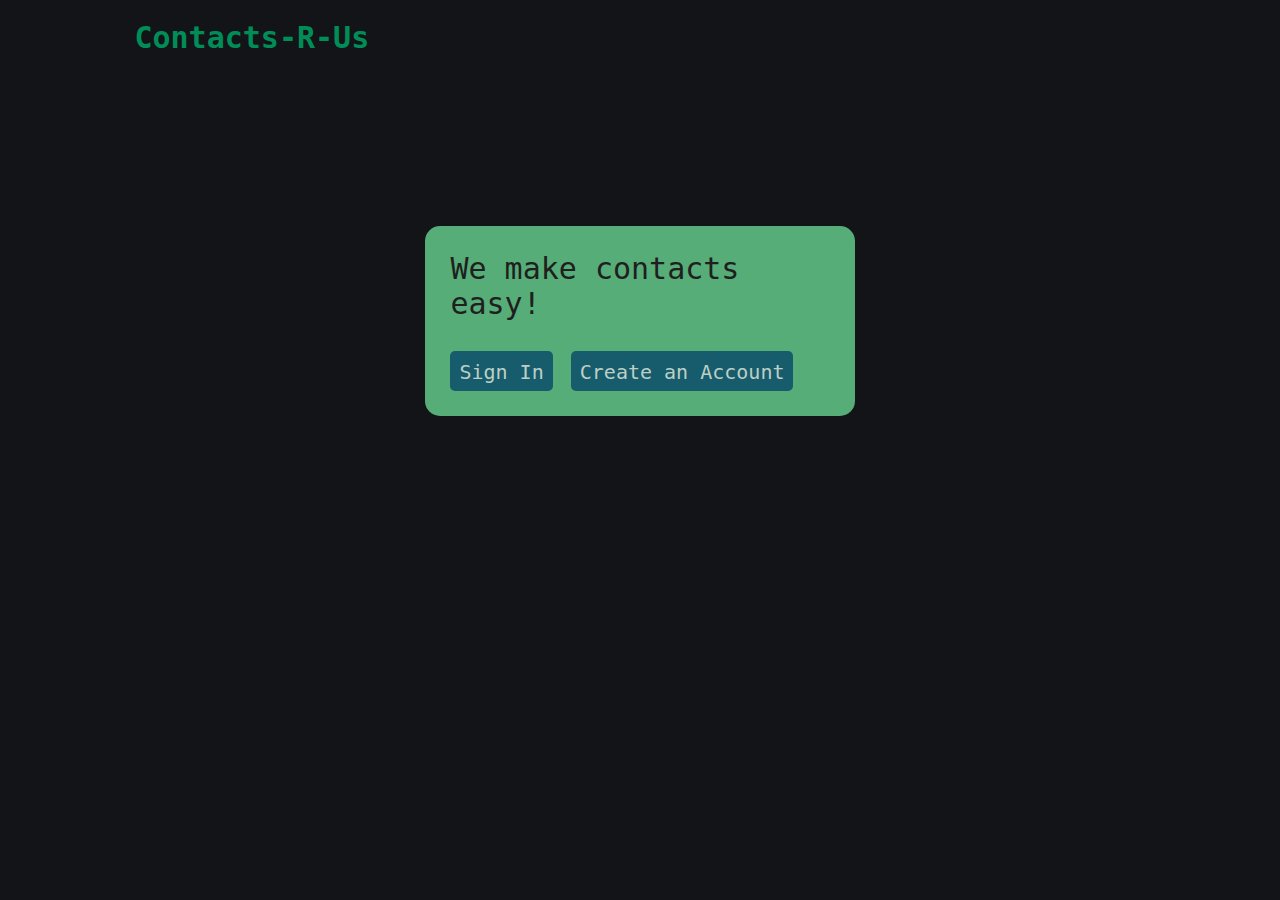
<file: index.html>
<!DOCTYPE html>
<html>

<head>

    <title>Contacts-R-Us</title>
    <!--Change title when name comes-->

    <link rel="stylesheet" type="text/css" href="css/style.css">
    <script type="text/javascript" src="js/code.js"></script>
</head>

<body>
    <header>
        <div class="header__container">
            <h2><a id="link" href="index.html">Contacts-R-Us</a></h2>
        </div>

        <div class="header__side">

        </div>
        
    </header>
    
    <div class="LoginDiv">
        
        <div class="index__text">We make contacts easy!</div>
        <p class="small"></p>
        <button type="button" id="loginButton" class="buttons" onclick="doSignIn();"> Sign In </button>
        
        <button type="button" id="loginButton" class="buttons" onclick="location.href = 'register.html'"> Create an Account </button>
        
        
        <span id="loginResult"></span>
    </div>
</body>

</html>
</file>
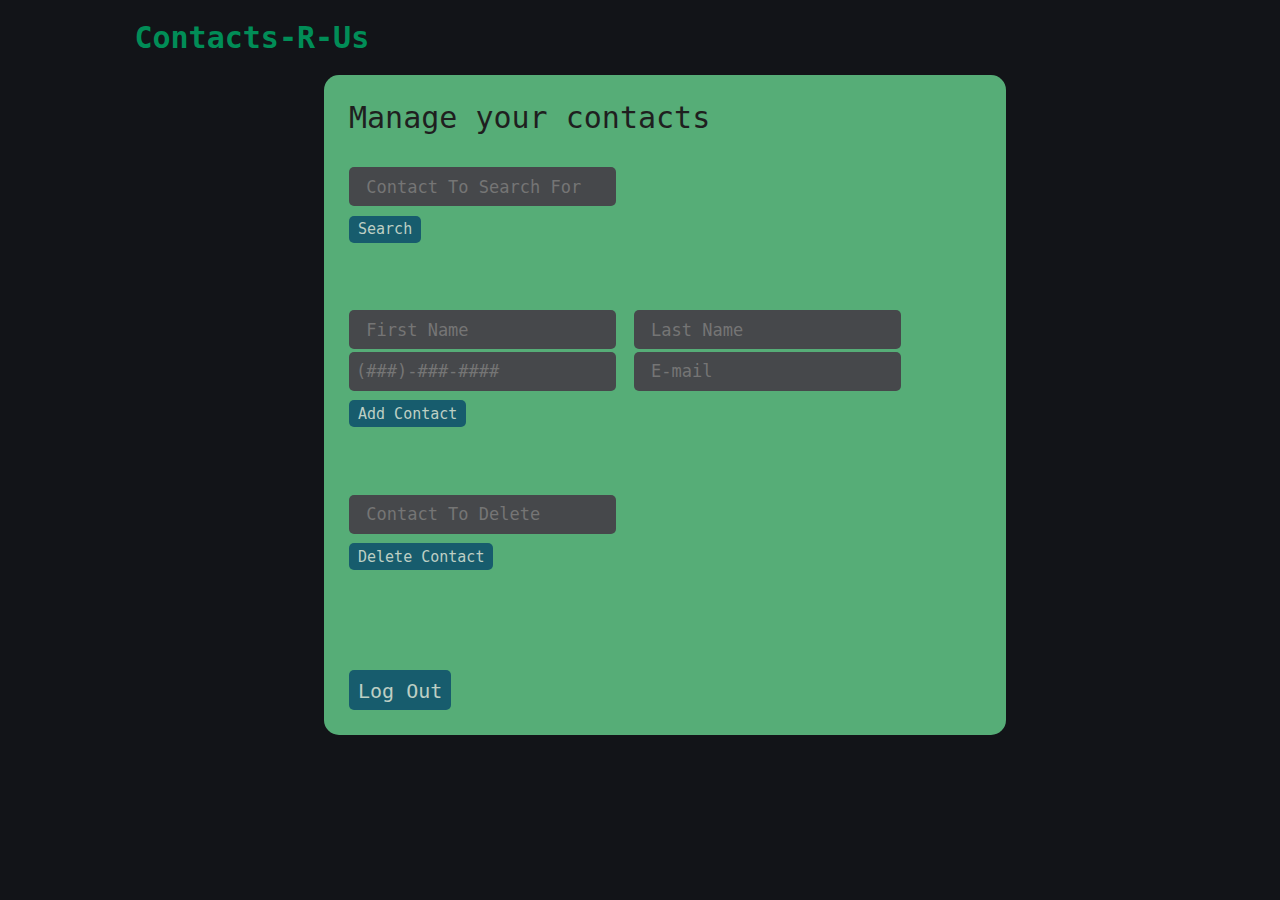
<file: contact.html>
<!DOCTYPE html>
<html>

<head>
    <meta name="viewport" content="width=device-width, intial-scale=1">

    <title>Contacts-R-us</title>
    <!--Change title when name comes-->

    <link rel="stylesheet" type="text/css" href="css/style.css">
    <script type="text/javascript" src="js/code.js"></script>
</head>

<body onload="welcoming();">
    <header>
        <h2><a id="link" href="index.html">Contacts-R-Us</a></h2>
    </header>
    <p class="big"></p>
<div id="accessUIDiv">
	
    <div class="index__text">Manage your contacts</div>
    <p class="big"></p>
	<input type="text" class="input__fields" id="searchText" placeholder=" Contact To Search For"/>
    <br />
	<button type="button" id="searchContactButton" class="manageButtons" onclick="searchContact();"> Search </button><br />
	<span id="contactSearchResult"></span>
	<p id="contactList">
	</p><br />
  <form>
	<input type="text" class="input__fields" id="addFirstName" placeholder=" First Name">
    <input type="text" class="input__fields" id="addLastName" placeholder=" Last Name">
    <input maxLength = "12" type="tel" class="input__fields" id="addPhoneNumber" placeholder="(###)-###-####" pattern = "[0-9]{3} [0-9]{3} [0-9]{4}" required>
    <input type="text" class="input__fields" id="addEmail" placeholder=" E-mail"><br />
	<button type="submit" id="addContactButton" class="manageButtons" onclick="addContact();"> Add Contact </button><br />
</form>
  <span id="contactAddResult"></span><br />

    <p class="big"></p>
    <input type="text" class="input__fields" id="contactText" placeholder=" Contact To Delete"><br />
	<button type="button" id="deleteContactButton" class="manageButtons" onclick="deleteContact();"> Delete Contact </button><br />
	<span id="contactDeleteResult"></span><br />

    <div id="loggedInDiv">
        <span id="userName"></span><br />

        <p class="big"></p>
        <button type="button" id="logoutButton" class="buttons" onclick="doLogout();"> Log Out </button>
    </div>
</div>

</body>
</html>
</file>
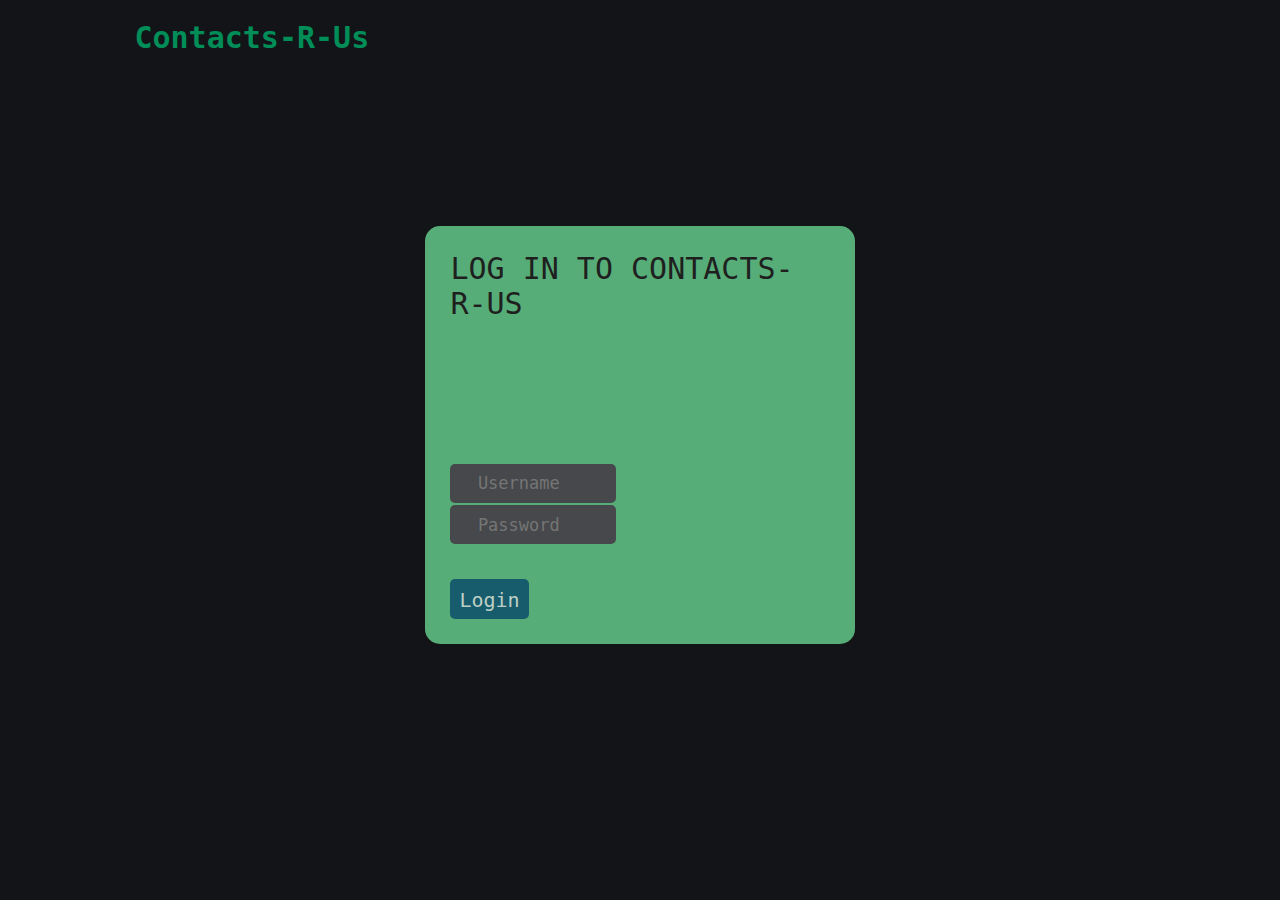
<file: login.html>
<!DOCTYPE html>
<html>

<head>

    <title>Contacts-R-Us</title>
    <!--Change title when name comes-->

    <link rel="stylesheet" type="text/css" href="css/style.css">
    <script type="text/javascript" src="js/code.js"></script>
</head>

<body>
    <header>
        <div class="header__container">
            <h2><a id="link" href="index.html">Contacts-R-Us</a></h2>
        </div>

        <div class="header__side">
            
        </div>
        
    </header>
    
    <div class="LoginDiv">
        <div class="log__text">LOG IN TO CONTACTS-R-US</div>
        <br /><br /><br /><br />

        <div class="log__container">
            <input type="text" class="input__fields" id="user" placeholder="  Username" required/><br />
            <input type="password" class="input__fields" id="password" placeholder="  Password" required/><br />
            <br />
            <button type="button" id="loginButton" class="buttons" onclick="doLogin();"> Login </button>
            <!--<P>New to the website?</P>-->
            <span id="loginResult"></span>

        </div>
        
    </div>
</body>

</html>
</file>
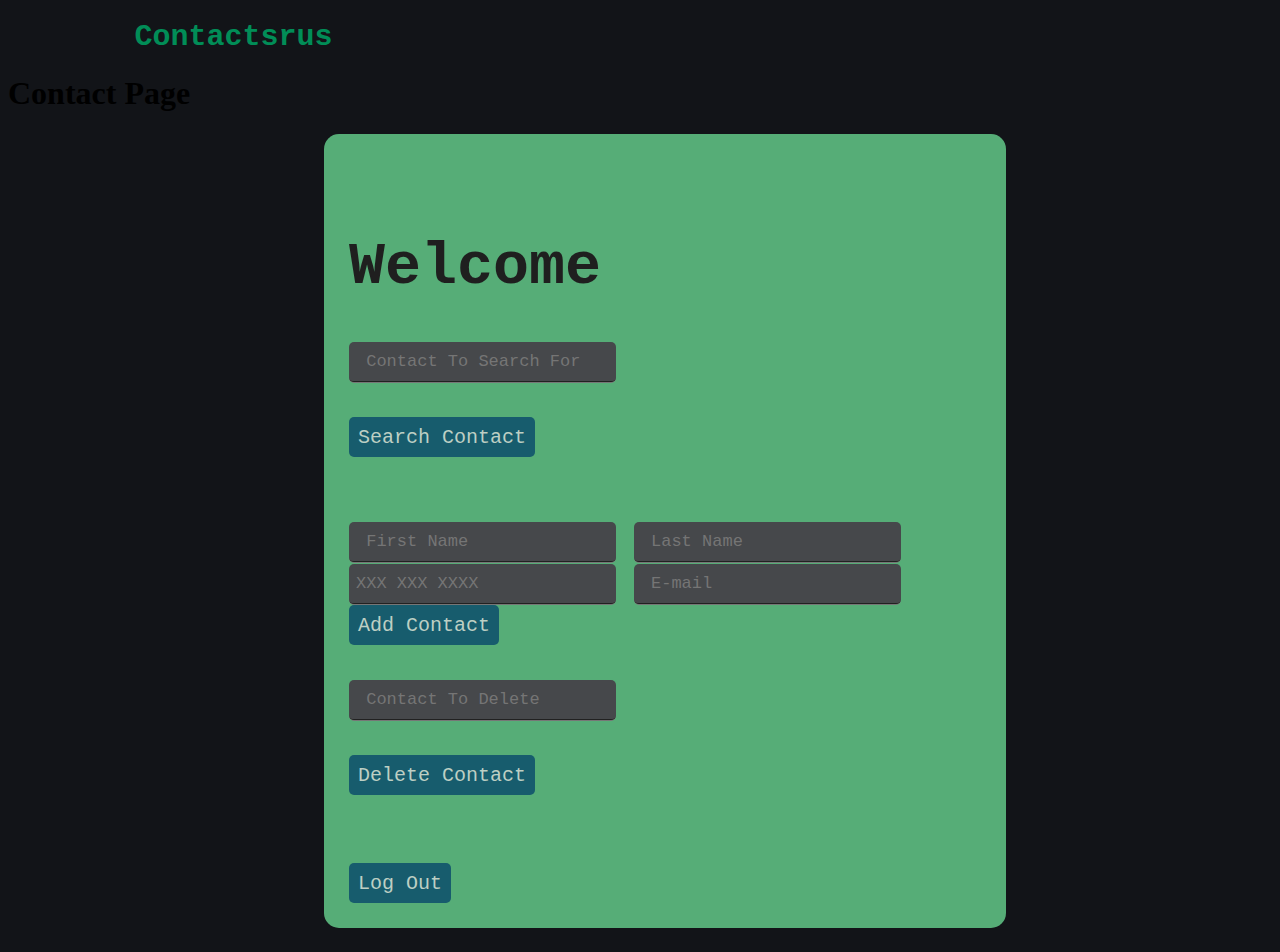
<file: oldcontact.html>
<!DOCTYPE html>
<html>

<head>
    <meta name="viewport" content="width=device-width, intial-scale=1">

    <title>Contacts-R-us</title>
    <!--Change title when name comes-->

    <link rel="stylesheet" type="text/css" href="css/style.css">
    <script type="text/javascript" src="js/code.js"></script>
</head>

<body onload="welcoming();">
    <header>
        <h2><a id="link" href="index.html">Contactsrus</a></h2>
    </header>

    <h1 id="title">Contact Page</h1>



<div id="accessUIDiv">
	<br />
    <h1 id="welcome"></h1>
	<input type="text" id="searchText" placeholder=" Contact To Search For"/><br /><br />
	<button type="button" id="searchContactButton" class="buttons" onclick="searchContact();"> Search Contact </button><br />
	<span id="contactSearchResult"></span>
	<p id="contactList">
	</p><br />
  <form>
	<input type="text" id="addFirstName" placeholder=" First Name">
    <input type="text" id="addLastName" placeholder=" Last Name">
    <input maxLength = "12" type="tel" id="addPhoneNumber" placeholder="XXX XXX XXXX" pattern = "[0-9]{3} [0-9]{3} [0-9]{4}" required>
    <input type="text" id="addEmail" placeholder=" E-mail"><br />
	<button type="submit" id="addContactButton" class="buttons" onclick="addContact();"> Add Contact </button><br />
</form>
  <span id="contactAddResult"></span><br />

    <input type="text" id="contactText" placeholder=" Contact To Delete"><br /><br />
	<button type="button" id="deleteContactButton" class="buttons" onclick="deleteContact();"> Delete Contact </button><br />
	<span id="contactDeleteResult"></span><br />

    <div id="loggedInDiv">
        <span id="userName"></span><br />
        <button type="button" id="logoutButton" class="buttons" onclick="doLogout();"> Log Out </button>
    </div>
</div>

</body>
</html>
</file>
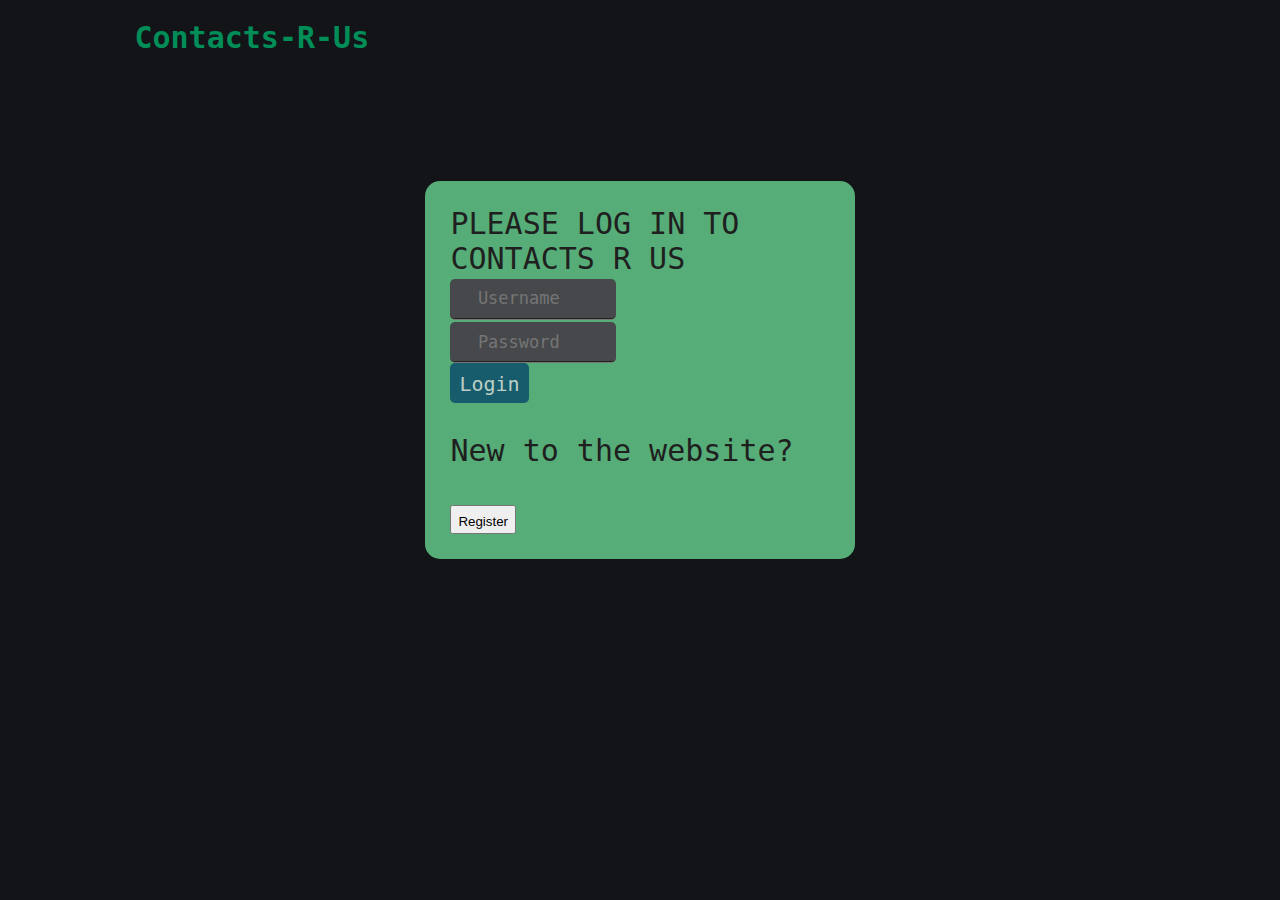
<file: oldindex.html>
<!DOCTYPE html>
<html>

<head>

    <title>Contacts-R-Us</title>
    <!--Change title when name comes-->

    <link rel="stylesheet" type="text/css" href="css/style.css">
    <script type="text/javascript" src="js/code.js"></script>
</head>

<body>
    <header>
        <h2><a id="link" href="index.html">Contacts-R-Us</a></h2>
    </header>
    
    <div class="LoginDiv">
        <span id="inner-title">PLEASE LOG IN TO CONTACTS R US</span><br />
        <input type="text" id="user" placeholder="  Username" required/><br />
        <input type="password" id="password" placeholder="  Password" required/><br />
        <button type="button" id="loginButton" class="buttons" onclick="doLogin();"> Login </button>
        <P>New to the website?</P>
        <form action="register.html"><button type="submit" value="regButton">Register</form>
        <span id="loginResult"></span>
    </div>
</body>

</html>
</file>
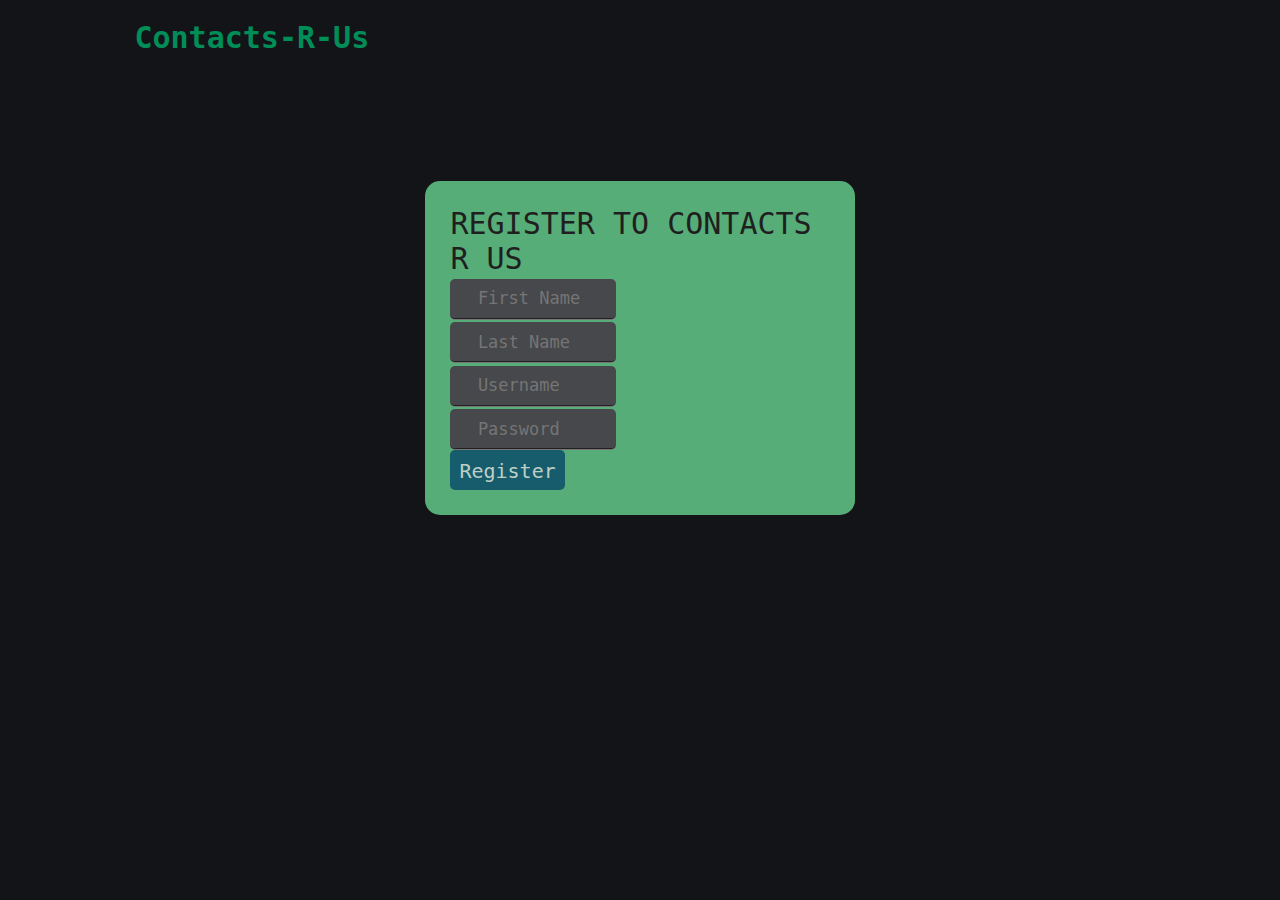
<file: oldregister.html>
<!DOCTYPE html>
<html>

<head>

    <title>Contacts-R-Us</title>
    <!--Change title when name comes-->

    <link rel="stylesheet" type="text/css" href="css/style.css">
    <script type="text/javascript" src="js/code.js"></script>
</head>

<body>
    <header>
        <h2><a id="link" href="index.html">Contacts-R-Us</a></h2>
    </header>
    
    <div class="LoginDiv"><!--Keep div like login for now-->
        <span id="inner-title">REGISTER TO CONTACTS R US</span><br />
        <input type="text" id="firstName" placeholder="  First Name" required/><br />
        <input type="text" id="lastName" placeholder="  Last Name" required/><br />
        <input type="text" id="user" placeholder="  Username" required/><br />
        <input type="password" id="password" placeholder="  Password" required/><br />
        <button type="button" id="registerButton" class="buttons" onclick="doRegister();"> Register </button>
        <span id="registerResult"></span>
    </div>
</body>

</html>
</file>
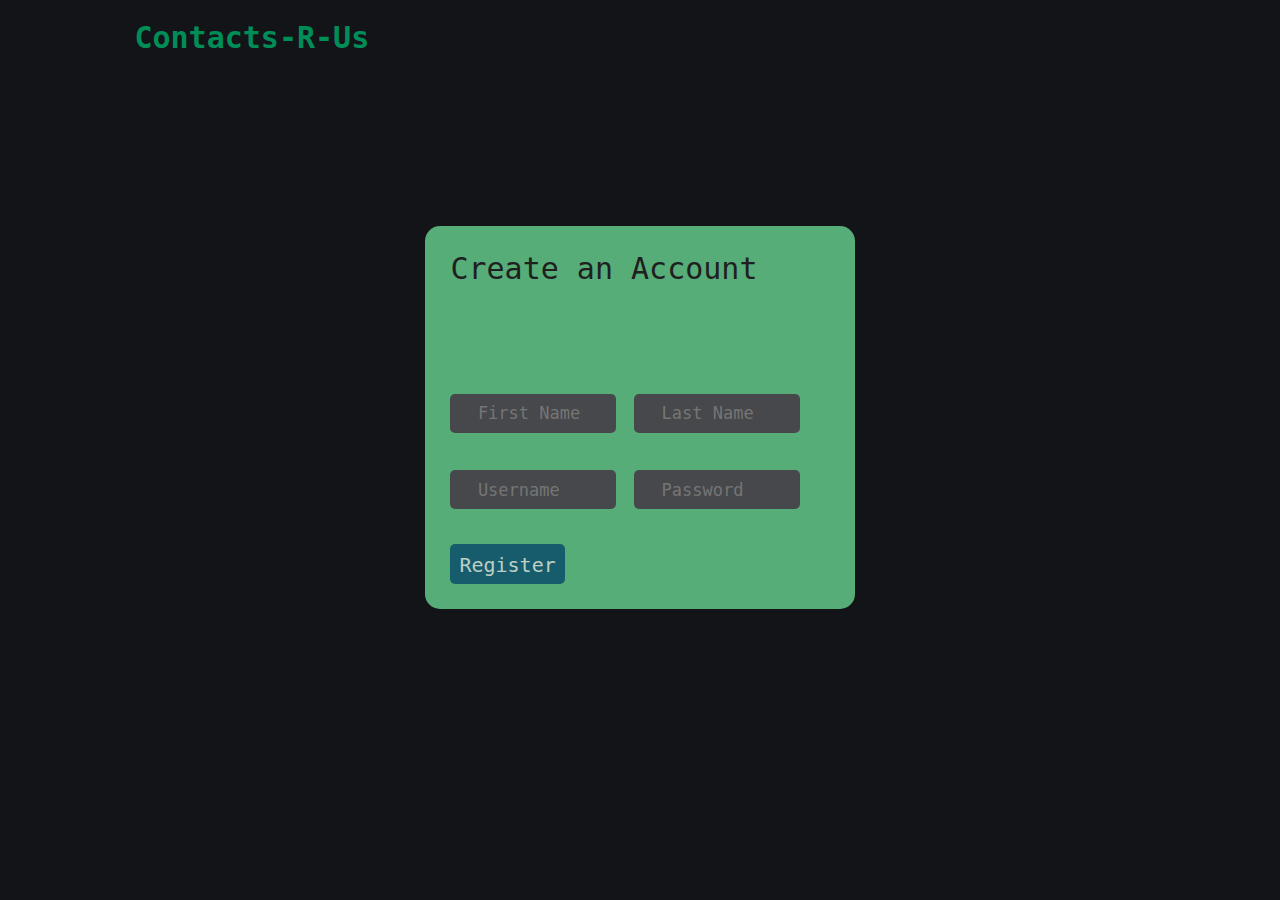
<file: register.html>
<!DOCTYPE html>
<html>

<head>

    <title>Contacts-R-Us</title>
    <!--Change title when name comes-->

    <link rel="stylesheet" type="text/css" href="css/style.css">
    <script type="text/javascript" src="js/code.js"></script>
</head>

<body>
    <header>
        <div class="header__container">
            <h2><a id="link" href="index.html">Contacts-R-Us</a></h2>
        </div>

        <div class="header__side">
            
        </div>
        
    </header>
    
    
    <div class="LoginDiv"><!--Keep div like login for now-->
        <span id="inner-title">Create an Account</span>
        <br />
        <br />
        <br />
        <br />
        <input type="text" class="name__fields" id="firstName" placeholder="  First Name" required/>
        <input type="text" class="name__fields" id="lastName" placeholder="  Last Name" required/><br />
        <br />
        <input type="text" class="input__fields" id="user" placeholder="  Username" required/>
        <input type="password" class="input__fields" id="password" placeholder="  Password" required/><br />
        <br />
        <button type="button" id="registerButton" class="buttons" onclick="doRegister();"> Register </button>
        
        <span id="registerResult"></span>
    </div>
</body>

</html>
</file>
<file: css/style.css>
body{
    background: rgb(18, 20, 24);
}
a{
    color: rgb(1, 141, 87);
    text-decoration: none;
    font-family: 'Andale', monospace;
    border-radius: 15px;
    margin: 10%;
    font-size: 30px;
    font-weight: bold;
}





a:hover{
    /* text-decoration: underline; */
    color: rgb(131, 187, 150);
}
.LoginDiv{
    font-size: 30px;
    width: 30%;
    border-radius: 15px;
    margin: auto;
    margin-top: 10%;
    padding: 25px;
    background: #56ad77;
    font-family: 'Lucida Console', monospace;
    color: rgb(31, 31, 31);
    font-weight: normal;
}

.log__container {
    align-items: center;

}

.header__container {
    margin: 0;
    height: 80px;
    justify-content: space-around;
}

.header__side {
    display: flex;
    align-items: center;
    margin-left: 70%;
}

.log__text {
    display: flex;
    align-items: center;
    /*width: 50%;*/
    font-size: 35x;
}

.index__text {
    display: flex;
    align-items: center;
    /*width: 50%;*/
    font-size: 50x;
    font-weight: normal;
}

br {
    display: block;
    margin: 5px 0;
 }


p.small{
    line-height: 0.1;
}

p.big{
    line-height: 1;
}

.input__fields {
    border:0;
    border-radius: 2px;
}

.name__fields {
    border:0;
    border-radius: 2px;
}

.buttons
{
    font-size: 20px;
    border-radius: 5px;
    width: auto;
    padding: 9px;
    height: 40px;
    align-items: center;
    font-family: 'Lucida Console', monospace;
    color: rgb(189, 207, 196);
    background-color: rgb(23, 92, 109);
    border:0;
}

.manageButtons
{
    font-size: 15px;
    border-radius: 5px;
    width: auto;
    padding: 9px;
    height: 27px;
    align-items: center;
    font-family: 'Lucida Console', monospace;
    color: rgb(189, 207, 196);
    background-color: rgb(23, 92, 109);
    border:0;
    display: inline-flex;
}

.buttons:hover{
    /* text-decoration: underline; */
    color: rgb(103, 119, 107);
}

.manageButtons:hover{
    /* text-decoration: underline; */
    color: rgb(103, 119, 107);
}

input[type="text"],input[type="password"],input[type = "tel"]{
    border-radius: 5px;
    font-size: 17px;
    width: 40%;
    height: 25px;
    padding: 7px;
    background: rgb(70, 72, 75);
    color: rgb(227, 255, 245);
    font-family: 'Lucida Console', monospace;
    border-top-style: hidden;
    border-right-style: hidden;
    border-left-style: hidden;
    border-bottom-style: groove;
}

#loginResult{
    font-size: 20px;
    color: red;
}
#registerResult{
    font-size: 20px;
    color: red;
}
#accessUIDiv{
    background: #56ad77;
    width: 50%;
    margin-left: 25%;
    border-radius: 15px;
    padding: 25px;
    font-size: 30px;
    font-family: 'Lucida Console', monospace;
    color: rgb(31, 31, 31);
    font-weight: normal;
}
</file>
